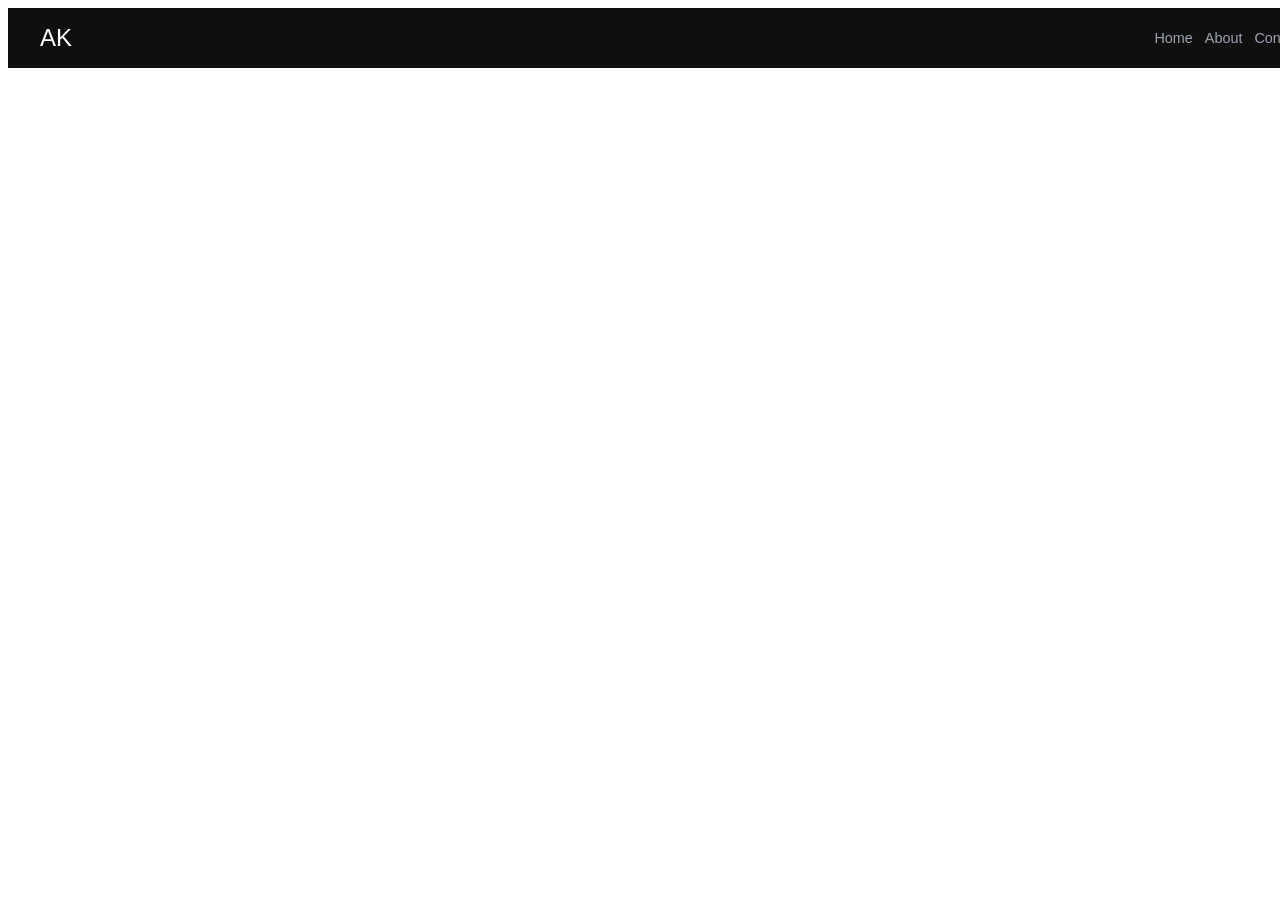
<file: navbar/index.html>
<!DOCTYPE html>
<html lang="en">
  <head>
    <meta charset="UTF-8">
    <meta name="viewport" content="width=device-width, initial-scale=1.0" >
    <title>Navbar Component</title>
    <link rel="stylesheet" href="style.css">
  </head>
  <body>

    <nav class="navbar">
      <div class="logo">AK</div>
      <div class="nav-links">
        <a href="#">Home</a>
        <a href="#">About</a>
        <a href="#">Contact</a>
      </div>
    </nav>

  </body>
</html>
</file>
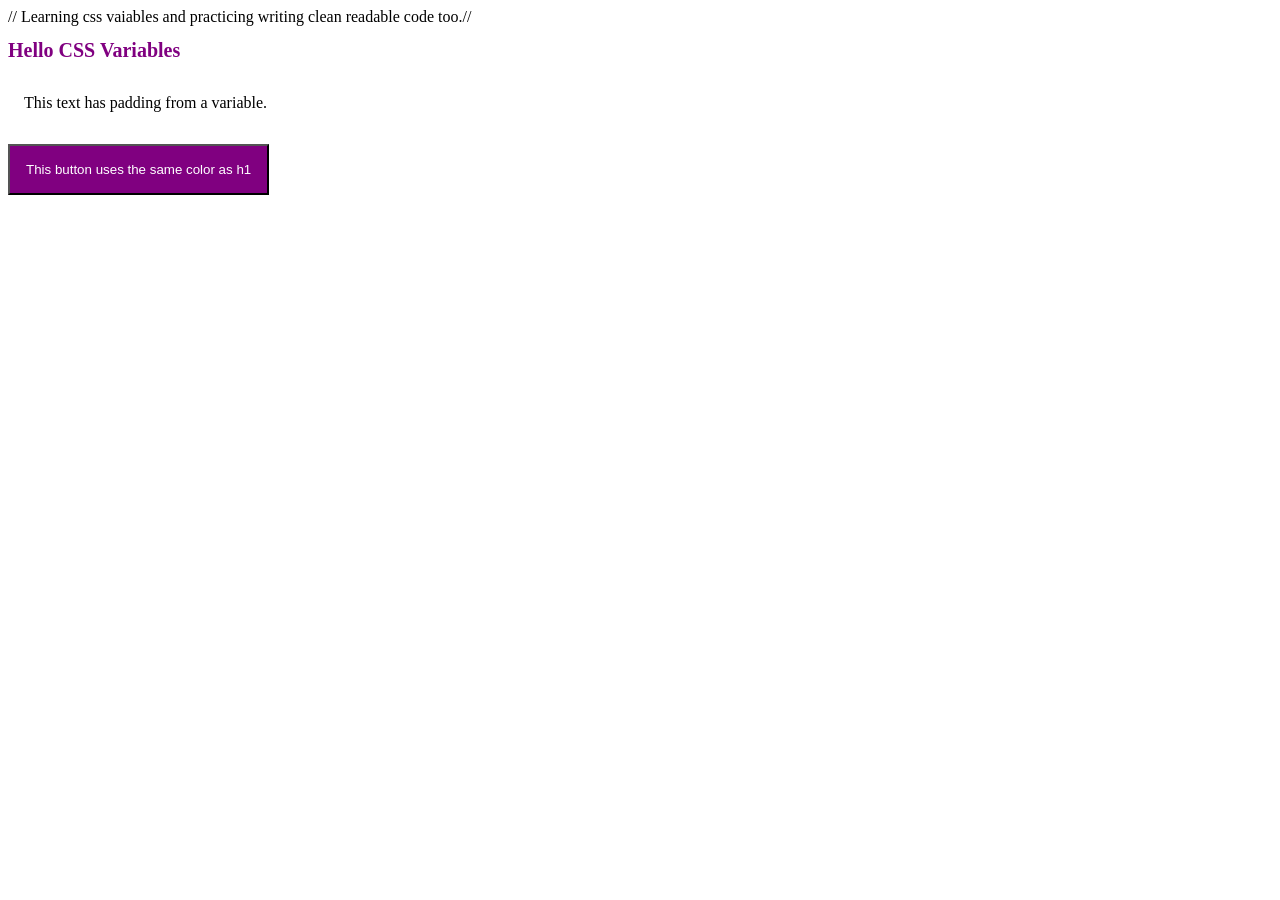
<file: js-basics/css-variables-notes.html>
// Learning css vaiables and practicing writing clean readable code too.//
<!DOCTYPE html>
<html>
<head>
  <title>CSS Variables Practice</title>
  <style>
    :root {
      --main-color: purple;
      --text-size: 20px;
      --spacing: 16px;
    }

    h1 {
      color: var(--main-color);
      font-size: var(--text-size);
    }

    p {
      padding: var(--spacing);
    }

    button {
      background-color: var(--main-color);
      color: white;
      padding: var(--spacing);
    }
  </style>
</head>
<body>
  <h1>Hello CSS Variables</h1>
  <p>This text has padding from a variable.</p>
  <button>This button uses the same color as h1</button>
</body>
</html>
</file>
<file: navbar/style.css>
body{
    font-family: Sans-Serif;
}
.navbar{
    width: 100%;
    background-color: #0f0f0f;
    display: flex;
    flex-wrap: wrap;
    align-items: center;
    padding: 16px 32px;
}
.logo{
    flex: 0 0 150px;
    font-size: 1.5rem;
    color: #ffffff;
    margin-right: auto;
}
.nav-links{
    display: flex;
    gap: 12px;
    align-items: center;
}
.nav-links a{
    text-decoration: none;
    color: #9ca3af;
    font-size: 0.90rem;
}
.nav-links a:hover{
    color: #3b82f6;
}
</file>
